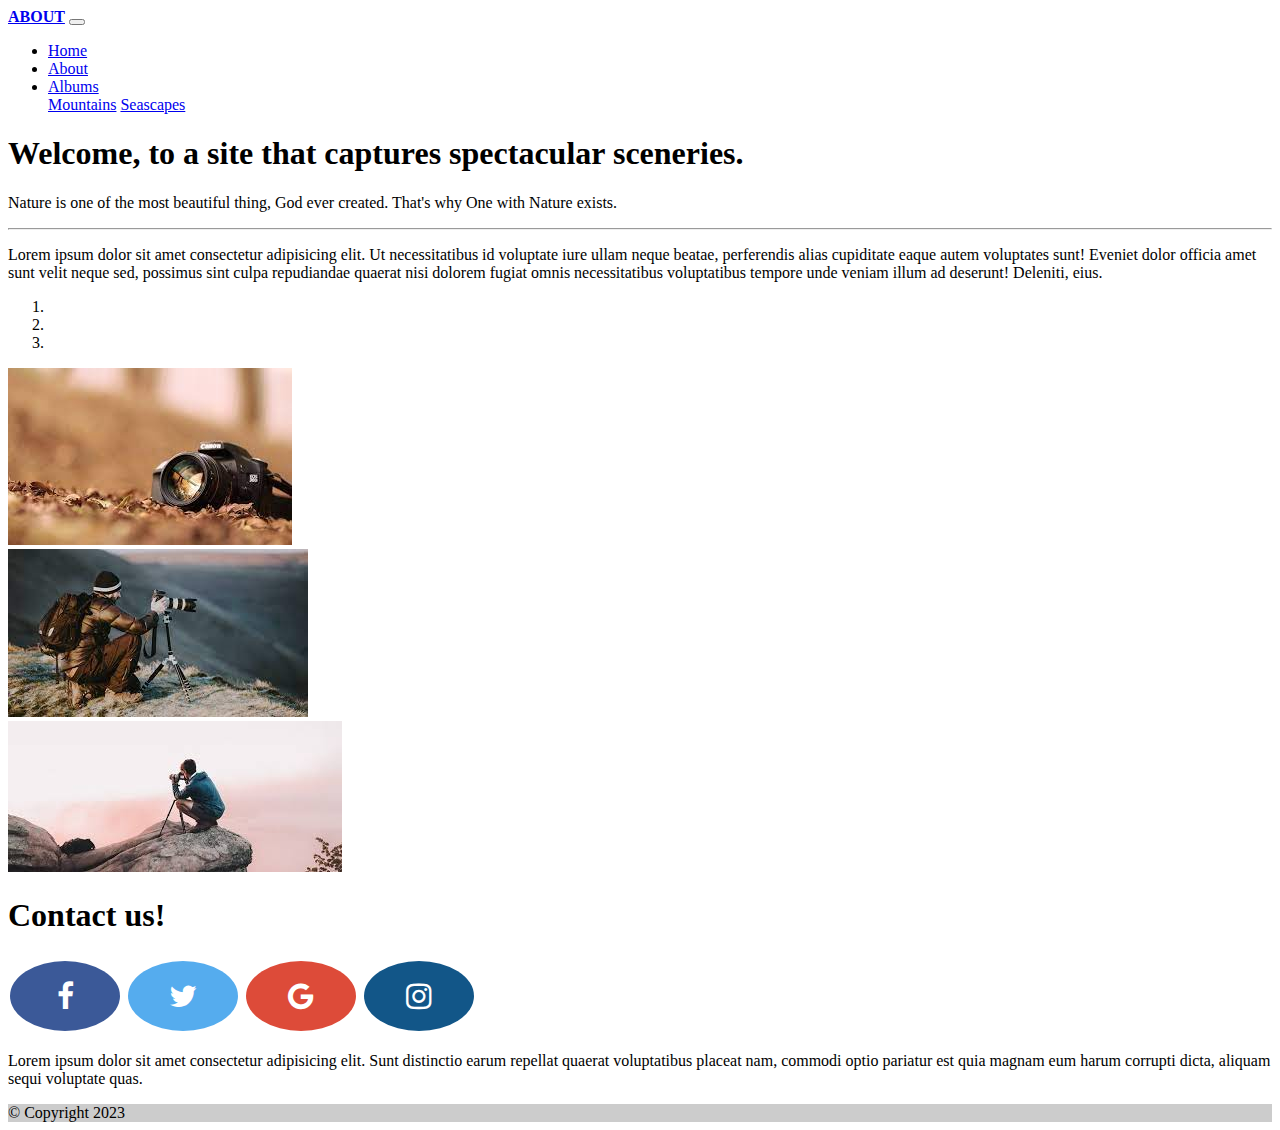
<file: first.html>
<!doctype html>
<html lang="en">
  <head>

    <!-- Required meta tags -->
    <meta charset="utf-8">
    <meta name="viewport" content="width=device-width, initial-scale=1, shrink-to-fit=no">

    <!-- CSS -->
    <link rel="stylesheet" href="https://cdnjs.cloudflare.com/ajax/libs/font-awesome/4.7.0/css/font-awesome.min.css">
    <link rel="stylesheet" href="CSS/style.css">

    <!-- Bootstrap CSS -->
    <link rel="stylesheet" href="https://cdn.jsdelivr.net/npm/bootstrap@4.1.3/dist/css/bootstrap.min.css" integrity="sha384-MCw98/SFnGE8fJT3GXwEOngsV7Zt27NXFoaoApmYm81iuXoPkFOJwJ8ERdknLPMO" crossorigin="anonymous">
    
    <title>About</title>
  </head>
  <body>

    <!-- Navigation Bar -->
    <nav class="navbar navbar-dark bg-dark">
        <!-- Navbar content -->
        <a class="navbar-brand" href="#"><strong>ABOUT</strong></a>
    <button class="navbar-toggler" type="button" data-toggle="collapse" data-target="#navbarSupportedContent" aria-controls="navbarSupportedContent" aria-expanded="false" aria-label="Toggle navigation">
    <span class="navbar-toggler-icon"></span>
    </button>

  <div class="collapse navbar-collapse" id="navbarSupportedContent">
    <ul class="navbar-nav mr-auto">
      <li class="nav-item active">
        <a class="nav-link" href="index.html">Home<span class="sr-only">(current)</span></a>
      </li>
      <li class="nav-item">
        <a class="nav-link" href="first.html">About</a>
      </li>
      <li class="nav-item dropdown">
        <a class="nav-link dropdown-toggle" href="#" id="navbarDropdown" role="button" data-toggle="dropdown" aria-haspopup="true" aria-expanded="false">
          Albums
        </a>
        <div class="dropdown-menu" aria-labelledby="navbarDropdown">
          <a class="dropdown-item" href="firstdrop.html">Mountains</a>
          <a class="dropdown-item" href="seconddrop.html">Seascapes</a>
        </div>
        </ul>
</div>
</nav>

    <!-- Jumbotron -->
    <div class="jumbotron">
        <h1 class="display-4">Welcome, to a site that captures spectacular sceneries.</h1>
        <p class="lead">Nature is one of the most beautiful thing, God ever created. That's why One with Nature exists.</p>
        <hr class="my-4">
        <p>Lorem ipsum dolor sit amet consectetur adipisicing elit. Ut necessitatibus id voluptate iure ullam neque beatae, perferendis alias cupiditate eaque autem voluptates sunt! Eveniet dolor officia amet sunt velit neque sed, possimus sint culpa repudiandae quaerat nisi dolorem fugiat omnis necessitatibus voluptatibus tempore unde veniam illum ad deserunt! Deleniti, eius.</p>
      </div>
    <!-- Carousel -->
    <div id="carouselExampleIndicators" class="carousel slide" data-ride="carousel">
        <ol class="carousel-indicators">
          <li data-target="#carouselExampleIndicators" data-slide-to="0" class="active"></li>
          <li data-target="#carouselExampleIndicators" data-slide-to="1"></li>
          <li data-target="#carouselExampleIndicators" data-slide-to="2"></li>
        </ol>
        <div class="carousel-inner">
          <div class="carousel-item active">
            <img class="d-block w-100" src="IMAGES/ABOUT 3.jpg" alt="First slide">
          </div>
          <div class="carousel-item">
            <img class="d-block w-100" src="IMAGES/ABOUT 2.jpg" alt="Second slide">
          </div>
          <div class="carousel-item">
            <img class="d-block w-100" src="IMAGES/ABOUT 1.jpg" alt="Third slide">
          </div>
        </div>
        <a class="carousel-control-prev" href="#carouselExampleIndicators" role="button" data-slide="prev">
          <span class="carousel-control-prev-icon" aria-hidden="true"></span>
          <span class="sr-only">Previous</span>
        </a>
        <a class="carousel-control-next" href="#carouselExampleIndicators" role="button" data-slide="next">
          <span class="carousel-control-next-icon" aria-hidden="true"></span>
          <span class="sr-only">Next</span>
        </a>
      </div>

    <!-- Optional JavaScript -->
    <!-- jQuery first, then Popper.js, then Bootstrap JS -->
    <script src="https://code.jquery.com/jquery-3.3.1.slim.min.js" integrity="sha384-q8i/X+965DzO0rT7abK41JStQIAqVgRVzpbzo5smXKp4YfRvH+8abtTE1Pi6jizo" crossorigin="anonymous"></script>
    <script src="https://cdn.jsdelivr.net/npm/popper.js@1.14.3/dist/umd/popper.min.js" integrity="sha384-ZMP7rVo3mIykV+2+9J3UJ46jBk0WLaUAdn689aCwoqbBJiSnjAK/l8WvCWPIPm49" crossorigin="anonymous"></script>
    <script src="https://cdn.jsdelivr.net/npm/bootstrap@4.1.3/dist/js/bootstrap.min.js" integrity="sha384-ChfqqxuZUCnJSK3+MXmPNIyE6ZbWh2IMqE241rYiqJxyMiZ6OW/JmZQ5stwEULTy" crossorigin="anonymous"></script>
  
    <!-- Footer -->
<footer class="bg-dark text-center text-white">
    <div class="container p-4">
        <div class="row d-flex justify-content-center">
            <div class="col-auto">
              <p class="pt-2">
                <h1><strong>Contact us!</strong></h1>
              </p>
            </div>
        </div>
    </div>

      <!-- Section: Social media -->
      <section class="mb-4">
        <!-- Facebook -->
        <a href="#" class="fa fa-facebook"></a>
  
        <!-- Twitter -->
        <a href="#" class="fa fa-twitter"></a>
  
        <!-- Google -->
        <a href="#" class="fa fa-google"></a>
  
        <!-- Instagram -->
        <a href="#" class="fa fa-instagram"></a>
  </section>
  
      <!-- Section: Text -->
      <section class="mb-4">
        <p>
          Lorem ipsum dolor sit amet consectetur adipisicing elit. Sunt distinctio earum
          repellat quaerat voluptatibus placeat nam, commodi optio pariatur est quia magnam
          eum harum corrupti dicta, aliquam sequi voluptate quas.
        </p>
      </section>
  
    <!-- Copyright -->
    <div class="text-center p-3" style="background-color: rgba(0, 0, 0, 0.2);">
      © Copyright 2023
    </div>
    <!-- Copyright -->
  </footer>
</body>
</html>
</file>
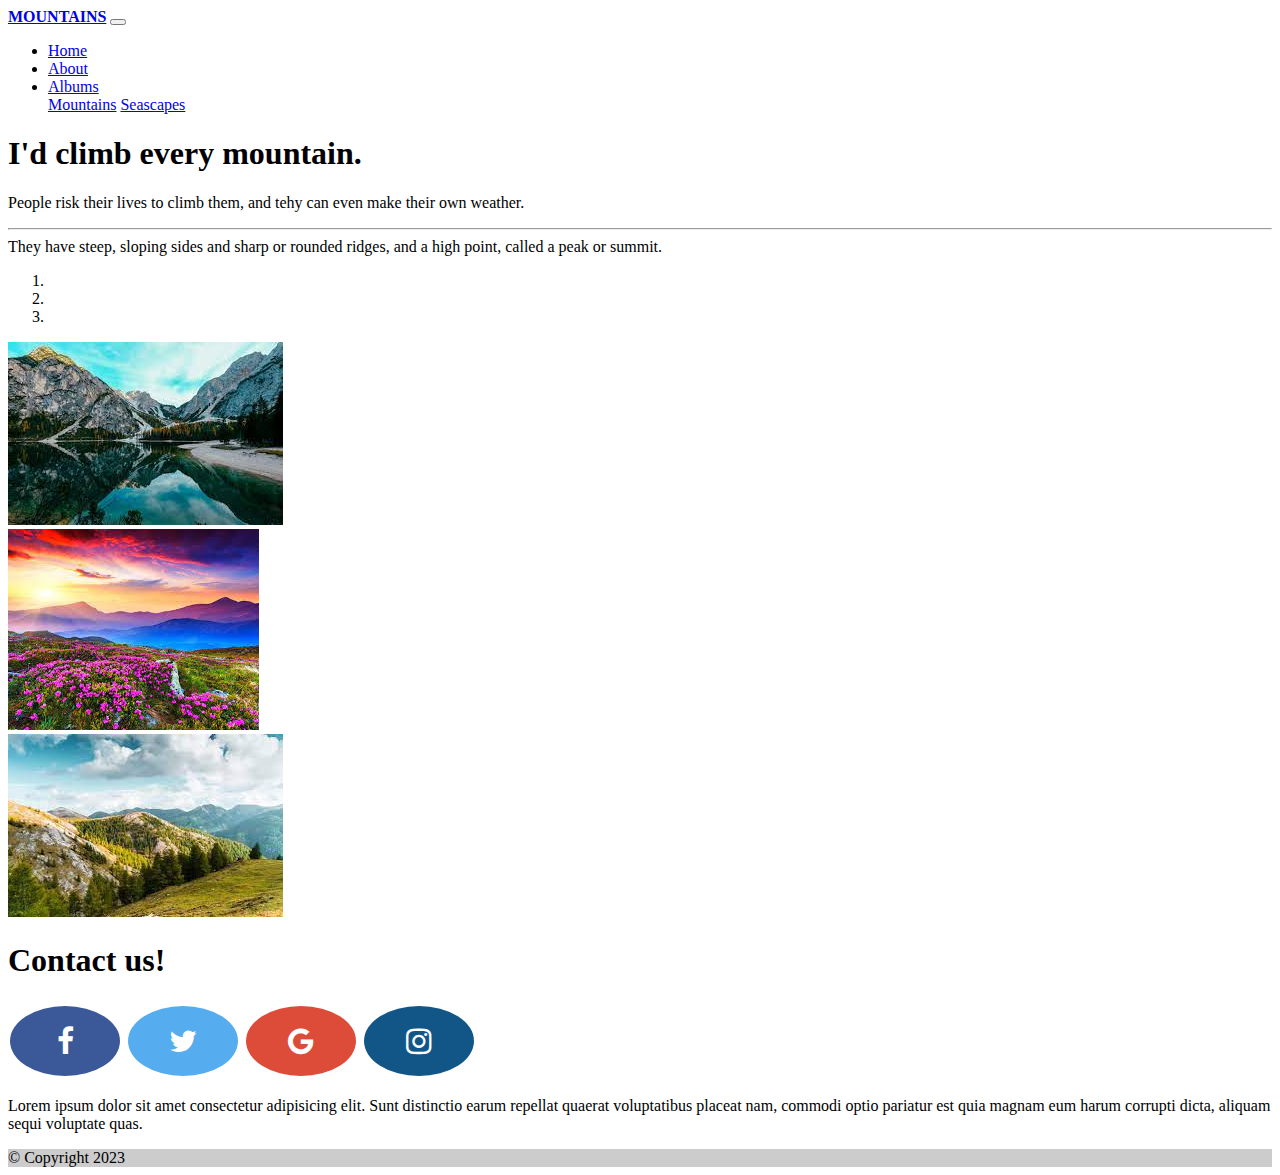
<file: firstdrop.html>
<!doctype html>
<html lang="en">
  <head>

    <!-- Required meta tags -->
    <meta charset="utf-8">
    <meta name="viewport" content="width=device-width, initial-scale=1, shrink-to-fit=no">

    <!-- CSS -->
    <link rel="stylesheet" href="https://cdnjs.cloudflare.com/ajax/libs/font-awesome/4.7.0/css/font-awesome.min.css">
    <link rel="stylesheet" href="CSS/style.css">

    <!-- Bootstrap CSS -->
    <link rel="stylesheet" href="https://cdn.jsdelivr.net/npm/bootstrap@4.1.3/dist/css/bootstrap.min.css" integrity="sha384-MCw98/SFnGE8fJT3GXwEOngsV7Zt27NXFoaoApmYm81iuXoPkFOJwJ8ERdknLPMO" crossorigin="anonymous">
    
    <title>Mountains</title>
  </head>
  <body>

    <!-- Navigation Bar -->
    <nav class="navbar navbar-dark bg-dark">
        <!-- Navbar content -->
        <a class="navbar-brand" href="#"><strong>MOUNTAINS</strong></a>
    <button class="navbar-toggler" type="button" data-toggle="collapse" data-target="#navbarSupportedContent" aria-controls="navbarSupportedContent" aria-expanded="false" aria-label="Toggle navigation">
    <span class="navbar-toggler-icon"></span>
    </button>

  <div class="collapse navbar-collapse" id="navbarSupportedContent">
    <ul class="navbar-nav mr-auto">
      <li class="nav-item active">
        <a class="nav-link" href="index.html">Home<span class="sr-only">(current)</span></a>
      </li>
      <li class="nav-item">
        <a class="nav-link" href="first.html">About</a>
      </li>
      <li class="nav-item dropdown">
        <a class="nav-link dropdown-toggle" href="#" id="navbarDropdown" role="button" data-toggle="dropdown" aria-haspopup="true" aria-expanded="false">
          Albums
        </a>
        <div class="dropdown-menu" aria-labelledby="navbarDropdown">
          <a class="dropdown-item" href="firstdrop.html">Mountains</a>
          <a class="dropdown-item" href="seconddrop.html">Seascapes</a>
    </ul>
</div>
</nav>

    <!-- Jumbotron -->
    <div class="jumbotron">
        <h1 class="display-4">I'd climb every mountain.</h1>
        <p class="lead">People risk their lives to climb them, and tehy can even make their own weather.</p>
        <hr class="my-4"
        <p>They have steep, sloping sides and sharp or rounded ridges, and a high point, called a peak or summit.</p>
      </div>
    <!-- Carousel -->
    <div id="carouselExampleIndicators" class="carousel slide" data-ride="carousel">
        <ol class="carousel-indicators">
          <li data-target="#carouselExampleIndicators" data-slide-to="0" class="active"></li>
          <li data-target="#carouselExampleIndicators" data-slide-to="1"></li>
          <li data-target="#carouselExampleIndicators" data-slide-to="2"></li>
        </ol>
        <div class="carousel-inner">
          <div class="carousel-item active">
            <img class="d-block w-100" src="IMAGES/MOUNTAIN 1.jpg" alt="First slide">
          </div>
          <div class="carousel-item">
            <img class="d-block w-100" src="IMAGES/MOUNTAIN 2.jpg" alt="Second slide">
          </div>
          <div class="carousel-item">
            <img class="d-block w-100" src="IMAGES/MOUNTAIN 3.jpg" alt="Third slide">
          </div>
        </div>
        <a class="carousel-control-prev" href="#carouselExampleIndicators" role="button" data-slide="prev">
          <span class="carousel-control-prev-icon" aria-hidden="true"></span>
          <span class="sr-only">Previous</span>
        </a>
        <a class="carousel-control-next" href="#carouselExampleIndicators" role="button" data-slide="next">
          <span class="carousel-control-next-icon" aria-hidden="true"></span>
          <span class="sr-only">Next</span>
        </a>
      </div>

    <!-- Optional JavaScript -->
    <!-- jQuery first, then Popper.js, then Bootstrap JS -->
    <script src="https://code.jquery.com/jquery-3.3.1.slim.min.js" integrity="sha384-q8i/X+965DzO0rT7abK41JStQIAqVgRVzpbzo5smXKp4YfRvH+8abtTE1Pi6jizo" crossorigin="anonymous"></script>
    <script src="https://cdn.jsdelivr.net/npm/popper.js@1.14.3/dist/umd/popper.min.js" integrity="sha384-ZMP7rVo3mIykV+2+9J3UJ46jBk0WLaUAdn689aCwoqbBJiSnjAK/l8WvCWPIPm49" crossorigin="anonymous"></script>
    <script src="https://cdn.jsdelivr.net/npm/bootstrap@4.1.3/dist/js/bootstrap.min.js" integrity="sha384-ChfqqxuZUCnJSK3+MXmPNIyE6ZbWh2IMqE241rYiqJxyMiZ6OW/JmZQ5stwEULTy" crossorigin="anonymous"></script>
  
    <!-- Footer -->
<footer class="bg-dark text-center text-white">
    <div class="container p-4">
        <div class="row d-flex justify-content-center">
            <div class="col-auto">
              <p class="pt-2">
                <h1><strong>Contact us!</strong></h1>
              </p>
            </div>
        </div>
    </div>

      <!-- Section: Social media -->
      <section class="mb-4">
        <!-- Facebook -->
        <a href="#" class="fa fa-facebook"></a>
  
        <!-- Twitter -->
        <a href="#" class="fa fa-twitter"></a>
  
        <!-- Google -->
        <a href="#" class="fa fa-google"></a>
  
        <!-- Instagram -->
        <a href="#" class="fa fa-instagram"></a>
  </section>
  
      <!-- Section: Text -->
      <section class="mb-4">
        <p>
          Lorem ipsum dolor sit amet consectetur adipisicing elit. Sunt distinctio earum
          repellat quaerat voluptatibus placeat nam, commodi optio pariatur est quia magnam
          eum harum corrupti dicta, aliquam sequi voluptate quas.
        </p>
      </section>
  
    <!-- Copyright -->
    <div class="text-center p-3" style="background-color: rgba(0, 0, 0, 0.2);">
      © Copyright 2023
    </div>
    <!-- Copyright -->
  </footer>
</body>
</html>
</file>
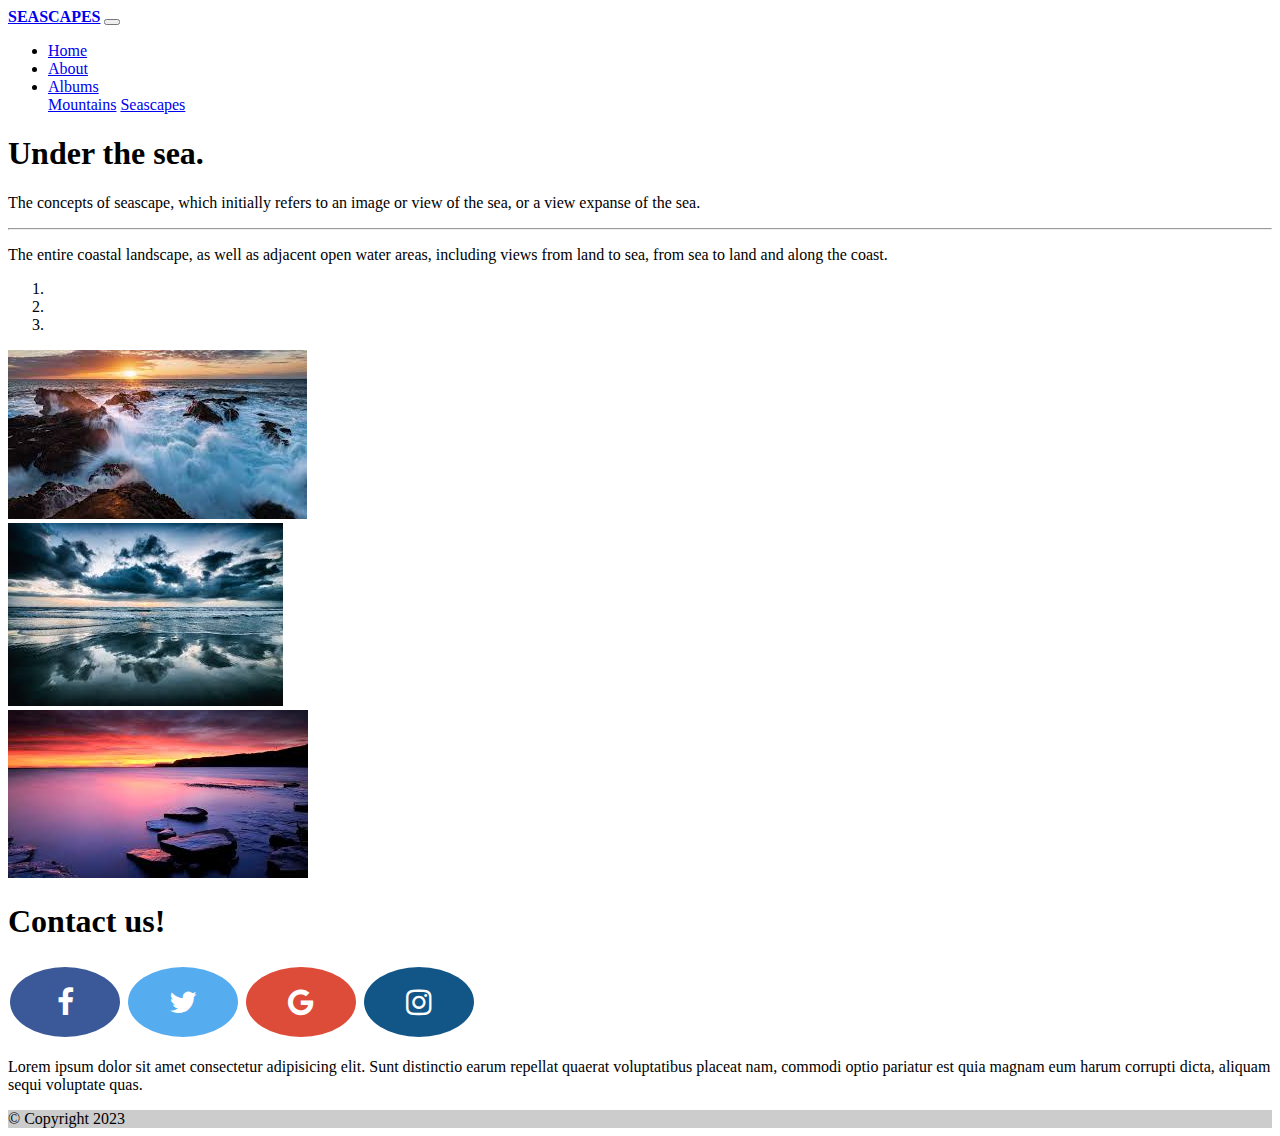
<file: seconddrop.html>
<!doctype html>
<html lang="en">
  <head>

    <!-- Required meta tags -->
    <meta charset="utf-8">
    <meta name="viewport" content="width=device-width, initial-scale=1, shrink-to-fit=no">

    <!-- CSS -->
    <link rel="stylesheet" href="https://cdnjs.cloudflare.com/ajax/libs/font-awesome/4.7.0/css/font-awesome.min.css">
    <link rel="stylesheet" href="CSS/style.css">

    <!-- Bootstrap CSS -->
    <link rel="stylesheet" href="https://cdn.jsdelivr.net/npm/bootstrap@4.1.3/dist/css/bootstrap.min.css" integrity="sha384-MCw98/SFnGE8fJT3GXwEOngsV7Zt27NXFoaoApmYm81iuXoPkFOJwJ8ERdknLPMO" crossorigin="anonymous">
    
    <title>Seascapes</title>
  </head>
  <body>

    <!-- Navigation Bar -->
    <nav class="navbar navbar-dark bg-dark">
        <!-- Navbar content -->
        <a class="navbar-brand" href="#"><strong>SEASCAPES</strong></a>
    <button class="navbar-toggler" type="button" data-toggle="collapse" data-target="#navbarSupportedContent" aria-controls="navbarSupportedContent" aria-expanded="false" aria-label="Toggle navigation">
    <span class="navbar-toggler-icon"></span>
    </button>

  <div class="collapse navbar-collapse" id="navbarSupportedContent">
    <ul class="navbar-nav mr-auto">
      <li class="nav-item active">
        <a class="nav-link" href="index.html">Home<span class="sr-only">(current)</span></a>
      </li>
      <li class="nav-item">
        <a class="nav-link" href="first.html">About</a>
      </li>
      <li class="nav-item dropdown">
        <a class="nav-link dropdown-toggle" href="#" id="navbarDropdown" role="button" data-toggle="dropdown" aria-haspopup="true" aria-expanded="false">
          Albums
        </a>
        <div class="dropdown-menu" aria-labelledby="navbarDropdown">
          <a class="dropdown-item" href="firstdrop.html">Mountains</a>
          <a class="dropdown-item" href="seconddrop.html">Seascapes</a>
    </ul>
</div>
</nav>

    <!-- Jumbotron -->
    <div class="jumbotron">
        <h1 class="display-4">Under the sea.</h1>
        <p class="lead">The concepts of seascape, which initially refers to an image or view of the sea, or a view expanse of the sea.</p>
        <hr class="my-4">
        <p>The entire coastal landscape, as well as adjacent open water areas, including views from land to sea, from sea to land and along the coast.</p>
      </div>
    <!-- Carousel -->
    <div id="carouselExampleIndicators" class="carousel slide" data-ride="carousel">
        <ol class="carousel-indicators">
          <li data-target="#carouselExampleIndicators" data-slide-to="0" class="active"></li>
          <li data-target="#carouselExampleIndicators" data-slide-to="1"></li>
          <li data-target="#carouselExampleIndicators" data-slide-to="2"></li>
        </ol>
        <div class="carousel-inner">
          <div class="carousel-item active">
            <img class="d-block w-100" src="IMAGES/SEASCAPES 1.jpg" alt="First slide">
          </div>
          <div class="carousel-item">
            <img class="d-block w-100" src="IMAGES/SEASCAPES 2.jpg" alt="Second slide">
          </div>
          <div class="carousel-item">
            <img class="d-block w-100" src="IMAGES/SEASCAPES 3.jpg" alt="Third slide">
          </div>
        </div>
        <a class="carousel-control-prev" href="#carouselExampleIndicators" role="button" data-slide="prev">
          <span class="carousel-control-prev-icon" aria-hidden="true"></span>
          <span class="sr-only">Previous</span>
        </a>
        <a class="carousel-control-next" href="#carouselExampleIndicators" role="button" data-slide="next">
          <span class="carousel-control-next-icon" aria-hidden="true"></span>
          <span class="sr-only">Next</span>
        </a>
      </div>

    <!-- Optional JavaScript -->
    <!-- jQuery first, then Popper.js, then Bootstrap JS -->
    <script src="https://code.jquery.com/jquery-3.3.1.slim.min.js" integrity="sha384-q8i/X+965DzO0rT7abK41JStQIAqVgRVzpbzo5smXKp4YfRvH+8abtTE1Pi6jizo" crossorigin="anonymous"></script>
    <script src="https://cdn.jsdelivr.net/npm/popper.js@1.14.3/dist/umd/popper.min.js" integrity="sha384-ZMP7rVo3mIykV+2+9J3UJ46jBk0WLaUAdn689aCwoqbBJiSnjAK/l8WvCWPIPm49" crossorigin="anonymous"></script>
    <script src="https://cdn.jsdelivr.net/npm/bootstrap@4.1.3/dist/js/bootstrap.min.js" integrity="sha384-ChfqqxuZUCnJSK3+MXmPNIyE6ZbWh2IMqE241rYiqJxyMiZ6OW/JmZQ5stwEULTy" crossorigin="anonymous"></script>
  
    <!-- Footer -->
<footer class="bg-dark text-center text-white">
    <div class="container p-4">
        <div class="row d-flex justify-content-center">
            <div class="col-auto">
              <p class="pt-2">
                <h1><strong>Contact us!</strong></h1>
              </p>
            </div>
        </div>
    </div>

      <!-- Section: Social media -->
      <section class="mb-4">
        <!-- Facebook -->
        <a href="#" class="fa fa-facebook"></a>
  
        <!-- Twitter -->
        <a href="#" class="fa fa-twitter"></a>
  
        <!-- Google -->
        <a href="#" class="fa fa-google"></a>
  
        <!-- Instagram -->
        <a href="#" class="fa fa-instagram"></a>
  </section>
  
      <!-- Section: Text -->
      <section class="mb-4">
        <p>
          Lorem ipsum dolor sit amet consectetur adipisicing elit. Sunt distinctio earum
          repellat quaerat voluptatibus placeat nam, commodi optio pariatur est quia magnam
          eum harum corrupti dicta, aliquam sequi voluptate quas.
        </p>
      </section>
  
    <!-- Copyright -->
    <div class="text-center p-3" style="background-color: rgba(0, 0, 0, 0.2);">
      © Copyright 2023
    </div>
    <!-- Copyright -->
  </footer>
</body>
</html>
</file>
<file: CSS/style.css>
.fa {
    padding: 20px;
    font-size: 30px;
    width: 70px;
    text-align: center;
    text-decoration: none;
    margin: 5px 2px;
    border-radius: 50%;
  }
  
  .fa:hover {
      opacity: 0.7;
  }
  
  .fa-facebook {
    background: #3B5998;
    color: white;
  }
  
  .fa-twitter {
    background: #55ACEE;
    color: white;
  }
  
  .fa-google {
    background: #dd4b39;
    color: white;
  }
  
  .fa-instagram {
    background: #125688;
    color: white;
  }
</file>
